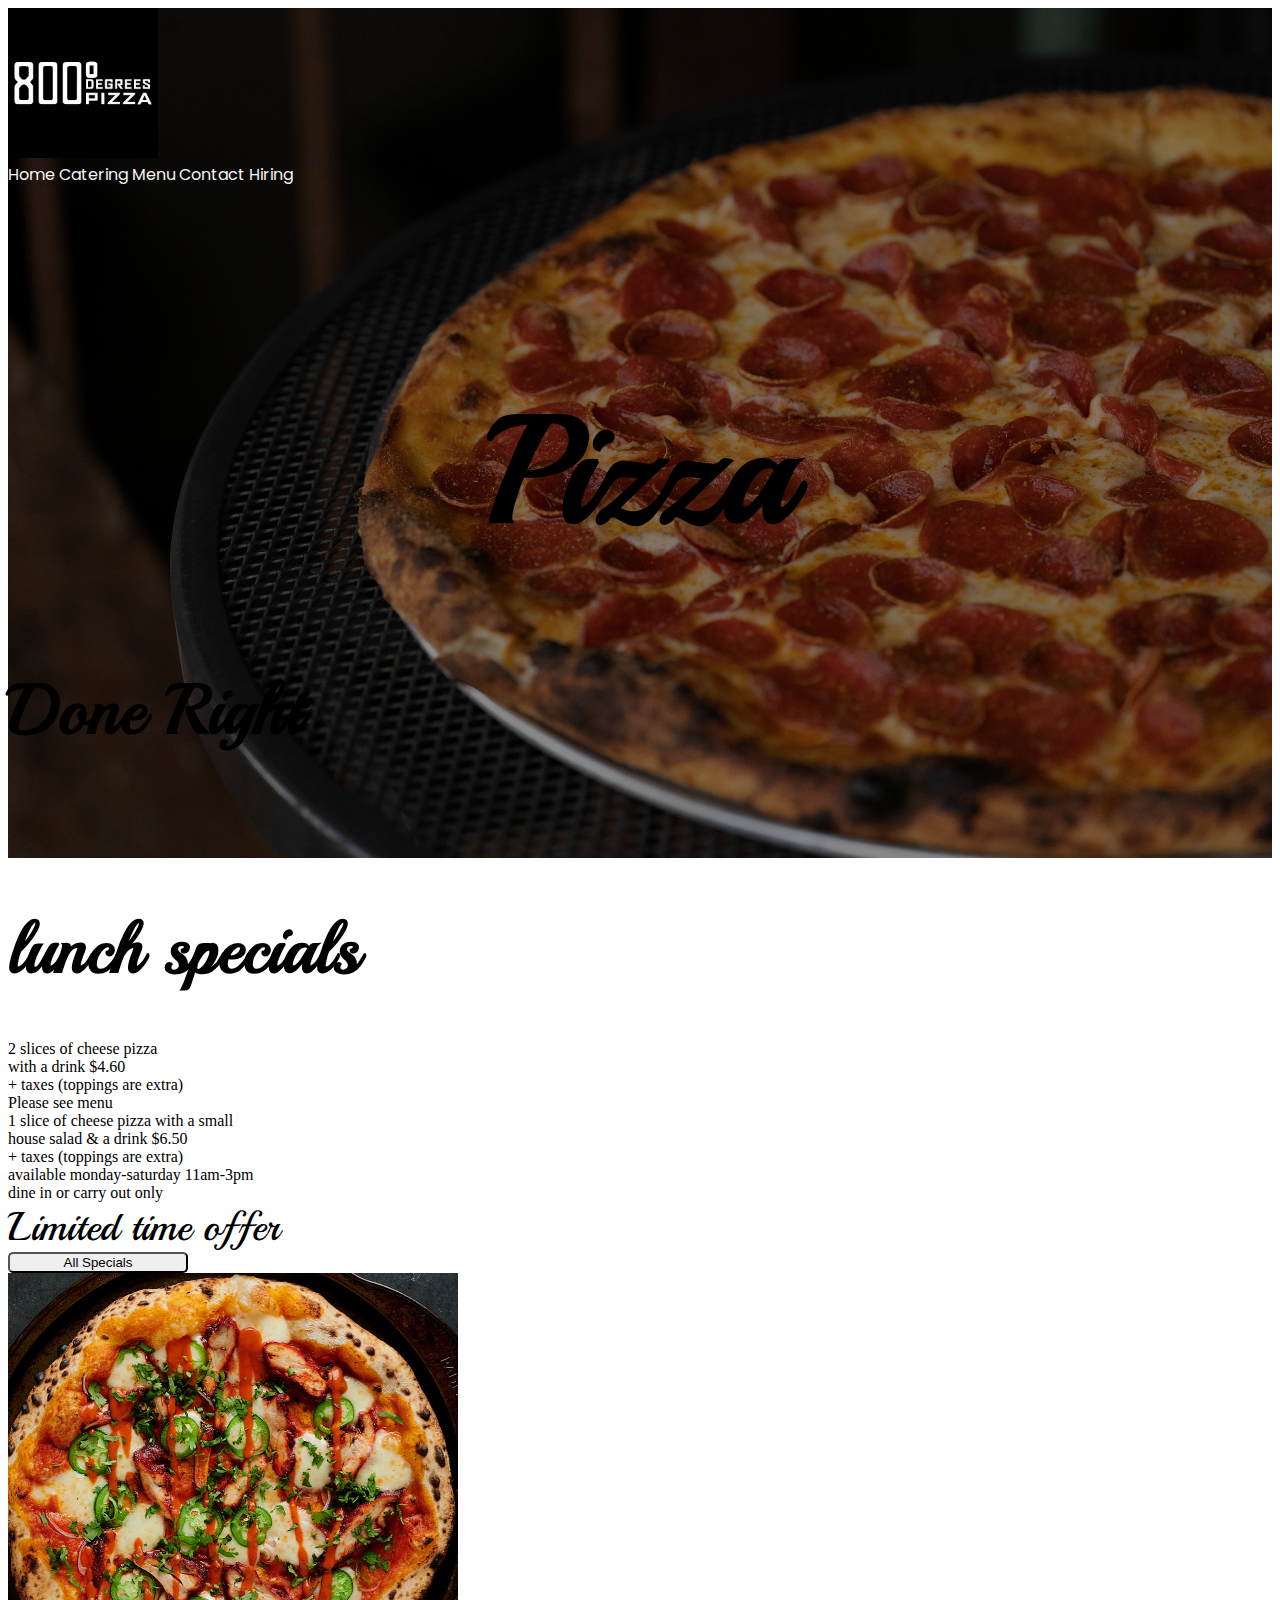
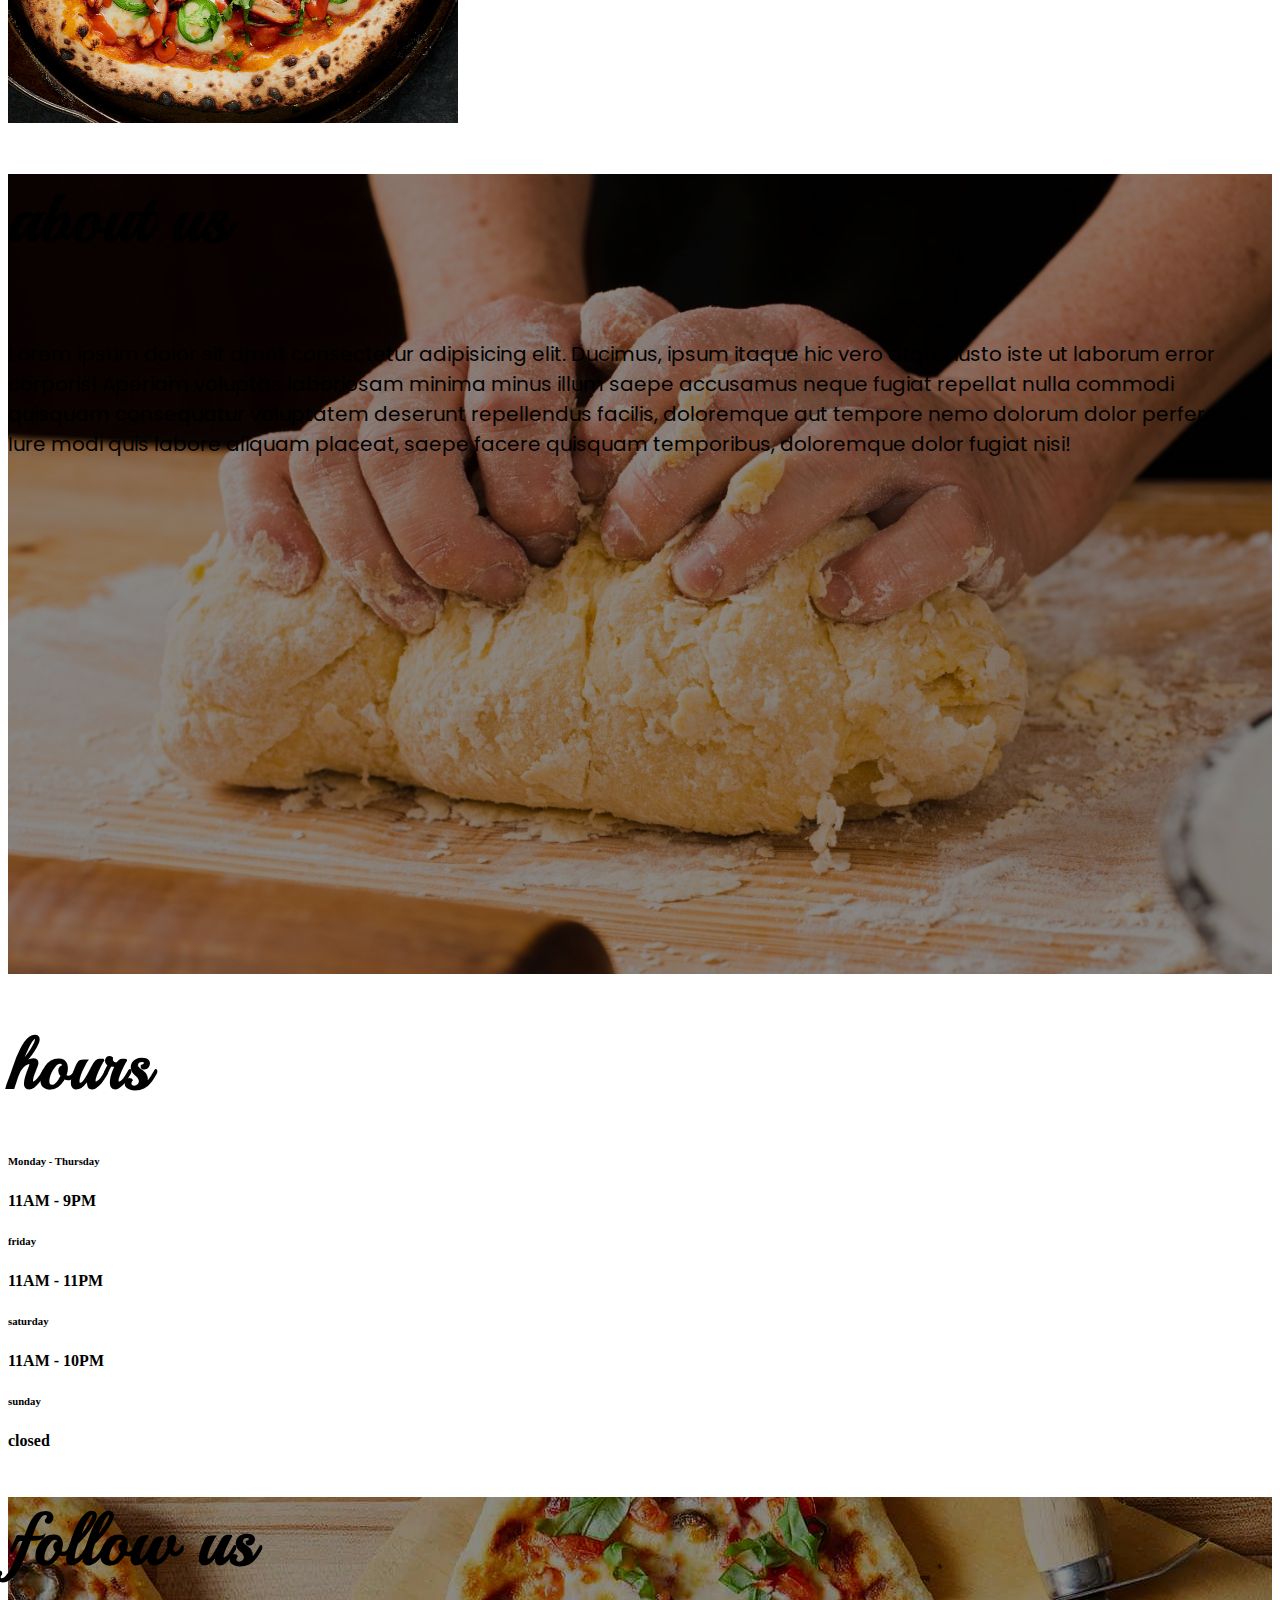
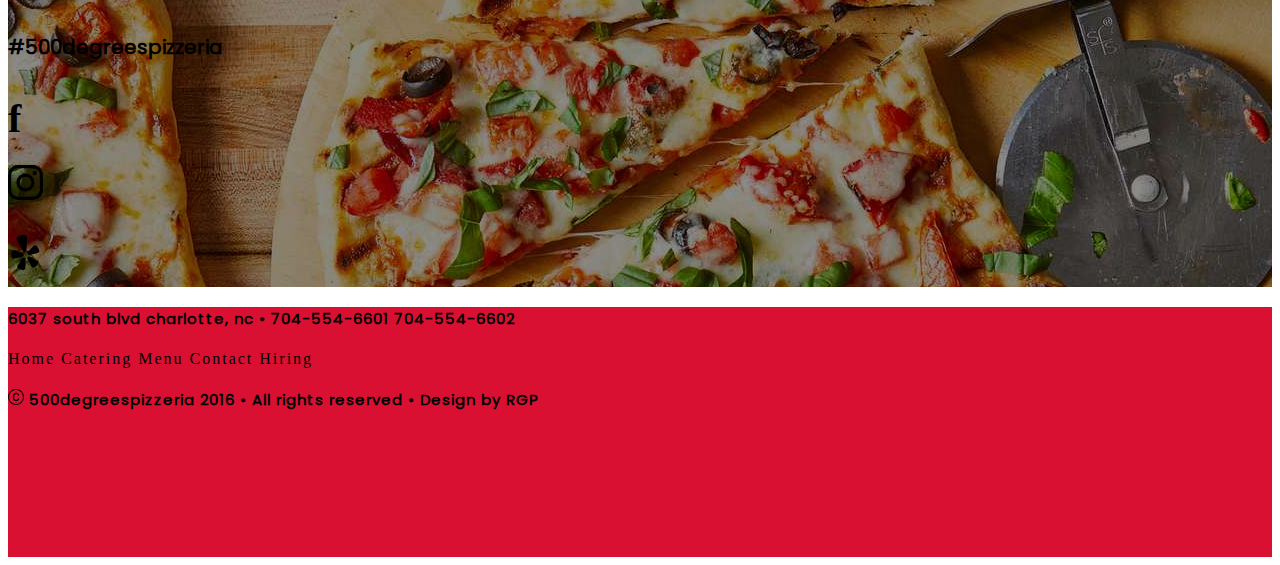
<file: PIZZASITE/index.html>
<!DOCTYPE html>
<html lang="en">
  <head>
    <meta charset="UTF-8" />
    <meta name="viewport" content="width=device-width, initial-scale=1.0" />
    <title>Pizza</title>
    <link
      href="https://cdn.jsdelivr.net/npm/bootstrap@5.0.2/dist/css/bootstrap.min.css"
      rel="stylesheet"
      integrity="sha384-EVSTQN3/azprG1Anm3QDgpJLIm9Nao0Yz1ztcQTwFspd3yD65VohhpuuCOmLASjC"
      crossorigin="anonymous"
    />
    <link rel="stylesheet" href="style.css" />
</head>
<body>
    <div class="container-fluid p-0">
      <!-- hero bg start -->
      <div class="w-100 hero">
        <div class="blacken">
            <!-- navigasi start -->
            <div class="row">
                <!-- area logo -->
                <div class="col-md-3 d-flex flex-wrap justify-content-center p-4">
                    <img src="./img/image/logo.png" width="150" height="150" class="rounded-circle">
                </div>

                <!-- area menu -->
                <div class="col-md-6 d-flex flex-wrap justify-content-center align-items-center py-5">
                    <span class="p-4 text-white text-uppercase menu">Home</span>
                    <span class="p-4 text-white text-uppercase menu">Catering Menu</span>
                    <span class="p-4 text-white text-uppercase menu">Contact</span>
                    <span class="p-4 text-white text-uppercase menu">Hiring</span>
                </div>

                <!-- area sosmed -->
                <div class="col-md-3 d-flex flex-wrap justify-content-center p-5">
                    <div class="col-md-2 d-flex py-5 justify-content-center">
                        <div style="width: 30px; height: 30px;"
                            class="rounded-circle d-flex justify-content-center align-items-center bg-white">
                            <span class="fw-bold font-sm">f</span>
                        </div>
                    </div>
                    <div class="col-md-2 d-flex py-5 justify-content-center">
                        <div style="width: 30px; height: 30px;"
                            class="rounded-circle d-flex justify-content-center align-items-center bg-white">
                            <svg xmlns="http://www.w3.org/2000/svg" width="17" height="17" fill="currentColor"
                                class="bi bi-instagram" viewBox="0 0 16 16">
                                <path
                                    d="M8 0C5.829 0 5.556.01 4.703.048 3.85.088 3.269.222 2.76.42a3.917 3.917 0 0 0-1.417.923A3.927 3.927 0 0 0 .42 2.76C.222 3.268.087 3.85.048 4.7.01 5.555 0 5.827 0 8.001c0 2.172.01 2.444.048 3.297.04.852.174 1.433.372 1.942.205.526.478.972.923 1.417.444.445.89.719 1.416.923.51.198 1.09.333 1.942.372C5.555 15.99 5.827 16 8 16s2.444-.01 3.298-.048c.851-.04 1.434-.174 1.943-.372a3.916 3.916 0 0 0 1.416-.923c.445-.445.718-.891.923-1.417.197-.509.332-1.09.372-1.942C15.99 10.445 16 10.173 16 8s-.01-2.445-.048-3.299c-.04-.851-.175-1.433-.372-1.941a3.926 3.926 0 0 0-.923-1.417A3.911 3.911 0 0 0 13.24.42c-.51-.198-1.092-.333-1.943-.372C10.443.01 10.172 0 7.998 0h.003zm-.717 1.442h.718c2.136 0 2.389.007 3.232.046.78.035 1.204.166 1.486.275.373.145.64.319.92.599.28.28.453.546.598.92.11.281.24.705.275 1.485.039.843.047 1.096.047 3.231s-.008 2.389-.047 3.232c-.035.78-.166 1.203-.275 1.485a2.47 2.47 0 0 1-.599.919c-.28.28-.546.453-.92.598-.28.11-.704.24-1.485.276-.843.038-1.096.047-3.232.047s-2.39-.009-3.233-.047c-.78-.036-1.203-.166-1.485-.276a2.478 2.478 0 0 1-.92-.598 2.48 2.48 0 0 1-.6-.92c-.109-.281-.24-.705-.275-1.485-.038-.843-.046-1.096-.046-3.233 0-2.136.008-2.388.046-3.231.036-.78.166-1.204.276-1.486.145-.373.319-.64.599-.92.28-.28.546-.453.92-.598.282-.11.705-.24 1.485-.276.738-.034 1.024-.044 2.515-.045v.002zm4.988 1.328a.96.96 0 1 0 0 1.92.96.96 0 0 0 0-1.92zm-4.27 1.122a4.109 4.109 0 1 0 0 8.217 4.109 4.109 0 0 0 0-8.217zm0 1.441a2.667 2.667 0 1 1 0 5.334 2.667 2.667 0 0 1 0-5.334z" />
                            </svg>
                        </div>
                    </div>
                    <div class="col-md-2 d-flex py-5 justify-content-center">
                        <div style="width: 30px; height: 30px;"
                            class="rounded-circle d-flex justify-content-center align-items-center bg-white">
                            <svg xmlns="http://www.w3.org/2000/svg" width="19" height="19" fill="currentColor"
                                class="bi bi-yelp" viewBox="0 0 13 16">
                                <path
                                    d="m4.188 10.095.736-.17a.824.824 0 0 0 .073-.02.813.813 0 0 0 .453-1.255 1.025 1.025 0 0 0-.3-.258 2.782 2.782 0 0 0-.428-.198l-.808-.295a76.035 76.035 0 0 0-1.364-.493C2.253 7.3 2 7.208 1.783 7.14c-.041-.013-.087-.025-.124-.038a2.143 2.143 0 0 0-.606-.116.723.723 0 0 0-.572.245 1.625 1.625 0 0 0-.105.132 1.555 1.555 0 0 0-.155.309c-.15.443-.225.908-.22 1.376.002.423.013.966.246 1.334a.785.785 0 0 0 .22.24c.166.114.333.129.507.141.26.019.513-.045.764-.103l2.447-.566.003.001Zm8.219-3.911a4.185 4.185 0 0 0-.8-1.14 1.602 1.602 0 0 0-.275-.21 1.591 1.591 0 0 0-.15-.073.723.723 0 0 0-.621.031c-.142.07-.294.182-.496.37-.028.028-.063.06-.094.089-.167.156-.353.35-.574.575-.34.345-.677.691-1.01 1.042l-.598.62a2.79 2.79 0 0 0-.298.365 1 1 0 0 0-.157.364.813.813 0 0 0 .007.301c0 .005.002.009.003.013a.812.812 0 0 0 .945.616.774.774 0 0 0 .074-.014l3.185-.736c.251-.058.506-.112.732-.242.151-.088.295-.175.394-.35a.787.787 0 0 0 .093-.313c.05-.434-.178-.927-.36-1.308ZM6.706 7.523c.23-.29.23-.722.25-1.075.07-1.181.143-2.362.201-3.543.022-.448.07-.89.044-1.34-.022-.372-.025-.799-.26-1.104C6.528-.077 5.644-.033 5.04.05c-.185.025-.37.06-.553.104a7.589 7.589 0 0 0-.543.149c-.58.19-1.393.537-1.53 1.204-.078.377.106.763.249 1.107.173.417.41.792.625 1.185.57 1.036 1.15 2.066 1.728 3.097.172.308.36.697.695.857.022.01.045.018.068.025.15.057.313.068.469.032l.028-.007a.809.809 0 0 0 .377-.226.732.732 0 0 0 .053-.055Zm-.276 3.161a.737.737 0 0 0-.923-.234.976.976 0 0 0-.145.09 1.909 1.909 0 0 0-.346.354c-.026.033-.05.077-.08.104l-.512.705c-.29.395-.577.791-.861 1.193-.185.26-.346.479-.472.673l-.072.11c-.152.235-.238.406-.282.559a.73.73 0 0 0-.03.314c.013.11.05.217.108.312.031.047.064.093.1.138a1.548 1.548 0 0 0 .257.237 4.482 4.482 0 0 0 2.196.76 1.593 1.593 0 0 0 .349-.027 1.57 1.57 0 0 0 .163-.048.797.797 0 0 0 .278-.178.731.731 0 0 0 .17-.266c.059-.147.098-.335.123-.613l.012-.13c.02-.231.03-.502.045-.821.025-.49.044-.98.06-1.469l.033-.87a2.09 2.09 0 0 0-.055-.623.93.93 0 0 0-.117-.27Zm5.783 1.362a2.199 2.199 0 0 0-.498-.378l-.112-.067c-.199-.12-.438-.246-.719-.398-.43-.236-.86-.466-1.295-.695l-.767-.407c-.04-.012-.08-.04-.118-.059a1.908 1.908 0 0 0-.466-.166.993.993 0 0 0-.17-.018.738.738 0 0 0-.725.616.946.946 0 0 0 .01.293c.038.204.13.406.224.583l.41.768c.228.434.459.864.696 1.294.152.28.28.52.398.719.023.037.048.077.068.112.145.239.261.39.379.497a.73.73 0 0 0 .596.201 1.55 1.55 0 0 0 .168-.029 1.584 1.584 0 0 0 .325-.129 4.06 4.06 0 0 0 .855-.64c.306-.3.577-.63.788-1.006.03-.053.055-.109.076-.165a1.58 1.58 0 0 0 .051-.161c.013-.056.022-.111.029-.168a.792.792 0 0 0-.038-.327.73.73 0 0 0-.165-.27Z" />
                            </svg>
                        </div>
                    </div>
                </div>
            </div>
            <!-- navigasi end -->


            <!-- hero text start -->
            <div class="w-100">
                <div class="p-5">
                    <h1 class="text-center text-warning font font-lg">
                        Pizza
                    </h1>
                    <h1 class="text-center text-white text-uppercase font-md">
                        Done Right
                    </h1>
                </div>
            </div>
            <!-- hero text end -->
        </div>
    </div>
    <!-- hero bg end -->
    </div>

    <!-- lunch specials -->
    <div class="w-100 py-3">
      <div class="w-100 d-flex flex-wrap justify-content-center">

        <!-- area text -->
        <div class="col-md-5 py-5">
          <!-- tittle -->
          <h1 class="text-danger text-center text-capitalize font-md">
            lunch specials
          </h1>
          <!-- tittle end -->

          <div class="mt-3">
            <div class="text-center text-uppercase fw-bold">
              2 slices of cheese pizza <br>
              with a drink $4.60
            </div>
            <div class="text-center p-0">
              + taxes (toppings are extra) <br>
              Please see menu
            </div>
            
            <div class="text-center text-uppercase fw-bold p-1">
              1 slice of cheese pizza with a small <br>
              house salad & a drink $6.50
            </div>
            <div class="text-center ">
              + taxes (toppings are extra) <br>
            </div>

            <div class="text-center text-uppercase fw-bold py-1">
              available monday-saturday 11am-3pm <br>
              dine in or carry out only
            </div>

            <div class="text-center text-danger py-1 font-lt">
              Limited time offer
            </div>

            <!-- area button -->
            <div class="text-center p-3">
              <button type="button" class="btn btn-danger shadow-lg">All Specials</button>
            </div>
            <!-- area button end -->

          </div>
        </div>
        <!-- area text end -->

        <!-- area pict -->
        <div class="col-md-5 py-5">
          <img src="./img/image/special-lunch.jpeg" class="rounded-circle d-flex justify-content-center" width="450" height="450">
        </div>
        <!-- area pict end -->
      </div>
    </div>
    <!-- lunch specials end -->
  
    <!-- about start -->
    <div class="about d-flex flex-wrap justify-content-center">
      <div class="w-100 p-5 opicity">
        <h1 class=" a text-center text-white text-capitalize py-5 font-md">
          about us
        </h1>

        <div class="d-flex flex-wrap justify-content-center">
          <div class="col-md-10 text-white p-4 font-sm">
            <br>
            Lorem ipsum dolor sit amet consectetur adipisicing elit. Ducimus, ipsum itaque hic vero atque iusto iste ut laborum error corporis! Aperiam voluptas laboriosam minima minus illum saepe accusamus neque fugiat repellat nulla commodi quisquam consequatur voluptatem deserunt repellendus facilis, doloremque aut tempore nemo dolorum dolor perferendis. Iure modi quis labore aliquam placeat, saepe facere quisquam temporibus, doloremque dolor fugiat nisi!
          </div>
        </div>
      </div>
    </div>
    <!-- about end -->

    <!-- area hours -->
    <div class="w-100 d-flex flex-wrap justify-content-center">
      <!-- tittle -->
      <div class="w-100 d-flex flex-wrap justify-content-center">
        <h1 class="col-md-12 text-center text-danger text-capitalize font-md mt-5 ">
          hours
        </h1>
      <!-- tittle end -->

        <div class="col-md-2 m-3 my-5 text-center text-uppercase fw-bold">
          <h6>Monday - Thursday</h6>
          <h4>11AM - 9PM</h4>
        </div>
  
        <div class="col-md-2 m-3 my-5 text-center text-uppercase fw-bold">
          <h6>friday</h6>
          <h4>11AM - 11PM</h4>
        </div>
  
        <div class="col-md-2 m-3 my-5 text-center text-uppercase fw-bold">
          <h6>saturday</h6>
          <h4>11AM - 10PM</h4>
        </div>
  
        <div class="col-md-2 m-3 my-5 text-center text-uppercase fw-bold">
          <h6>sunday</h6>
          <h4>closed</h4>
        </div>

      </div>
    </div>
    <!-- area hours end -->

    <!-- follow start -->
    <div class="w-100 d-flex flex-wrap justify-content-center follow">
      <div class=" w-100 p-5 opicity2">
        <!-- tittle -->
        <h1 class="text-center text-capitalize text-white font-md">
          follow us
        </h1>
        <h5 class="text-center text-white font-sm">
          #500degreespizzeria
        </h5>
        <!-- tittle -->

        <!-- icon start -->
        <div class="col-md-12 d-flex flex-wrap justify-content-center p-3">
          <div class="col-md-2 d-flex py-5 justify-content-center">
              <div style="width: 70px; height: 70px;"
                  class="rounded-circle d-flex justify-content-center align-items-center bg-white">
                  <h1 class="fw-bold f ">f</h1>
              </div>
          </div>
          <div class="col-md-2 d-flex py-5 justify-content-center">
              <div style="width: 70px; height: 70px;"
                  class="rounded-circle d-flex justify-content-center align-items-center bg-white">
                  <svg xmlns="http://www.w3.org/2000/svg" width="35" height="35" fill="currentColor"
                      class="bi bi-instagram" viewBox="0 0 16 16">
                      <path
                          d="M8 0C5.829 0 5.556.01 4.703.048 3.85.088 3.269.222 2.76.42a3.917 3.917 0 0 0-1.417.923A3.927 3.927 0 0 0 .42 2.76C.222 3.268.087 3.85.048 4.7.01 5.555 0 5.827 0 8.001c0 2.172.01 2.444.048 3.297.04.852.174 1.433.372 1.942.205.526.478.972.923 1.417.444.445.89.719 1.416.923.51.198 1.09.333 1.942.372C5.555 15.99 5.827 16 8 16s2.444-.01 3.298-.048c.851-.04 1.434-.174 1.943-.372a3.916 3.916 0 0 0 1.416-.923c.445-.445.718-.891.923-1.417.197-.509.332-1.09.372-1.942C15.99 10.445 16 10.173 16 8s-.01-2.445-.048-3.299c-.04-.851-.175-1.433-.372-1.941a3.926 3.926 0 0 0-.923-1.417A3.911 3.911 0 0 0 13.24.42c-.51-.198-1.092-.333-1.943-.372C10.443.01 10.172 0 7.998 0h.003zm-.717 1.442h.718c2.136 0 2.389.007 3.232.046.78.035 1.204.166 1.486.275.373.145.64.319.92.599.28.28.453.546.598.92.11.281.24.705.275 1.485.039.843.047 1.096.047 3.231s-.008 2.389-.047 3.232c-.035.78-.166 1.203-.275 1.485a2.47 2.47 0 0 1-.599.919c-.28.28-.546.453-.92.598-.28.11-.704.24-1.485.276-.843.038-1.096.047-3.232.047s-2.39-.009-3.233-.047c-.78-.036-1.203-.166-1.485-.276a2.478 2.478 0 0 1-.92-.598 2.48 2.48 0 0 1-.6-.92c-.109-.281-.24-.705-.275-1.485-.038-.843-.046-1.096-.046-3.233 0-2.136.008-2.388.046-3.231.036-.78.166-1.204.276-1.486.145-.373.319-.64.599-.92.28-.28.546-.453.92-.598.282-.11.705-.24 1.485-.276.738-.034 1.024-.044 2.515-.045v.002zm4.988 1.328a.96.96 0 1 0 0 1.92.96.96 0 0 0 0-1.92zm-4.27 1.122a4.109 4.109 0 1 0 0 8.217 4.109 4.109 0 0 0 0-8.217zm0 1.441a2.667 2.667 0 1 1 0 5.334 2.667 2.667 0 0 1 0-5.334z" />
                  </svg>
              </div>
          </div>
          <div class="col-md-2 d-flex py-5 justify-content-center">
              <div style="width: 70px; height: 70px;"
                  class="rounded-circle d-flex justify-content-center align-items-center bg-white">
                  <svg xmlns="http://www.w3.org/2000/svg" width="35" height="35" fill="currentColor"
                      class="bi bi-yelp" viewBox="0 0 13 16">
                      <path
                          d="m4.188 10.095.736-.17a.824.824 0 0 0 .073-.02.813.813 0 0 0 .453-1.255 1.025 1.025 0 0 0-.3-.258 2.782 2.782 0 0 0-.428-.198l-.808-.295a76.035 76.035 0 0 0-1.364-.493C2.253 7.3 2 7.208 1.783 7.14c-.041-.013-.087-.025-.124-.038a2.143 2.143 0 0 0-.606-.116.723.723 0 0 0-.572.245 1.625 1.625 0 0 0-.105.132 1.555 1.555 0 0 0-.155.309c-.15.443-.225.908-.22 1.376.002.423.013.966.246 1.334a.785.785 0 0 0 .22.24c.166.114.333.129.507.141.26.019.513-.045.764-.103l2.447-.566.003.001Zm8.219-3.911a4.185 4.185 0 0 0-.8-1.14 1.602 1.602 0 0 0-.275-.21 1.591 1.591 0 0 0-.15-.073.723.723 0 0 0-.621.031c-.142.07-.294.182-.496.37-.028.028-.063.06-.094.089-.167.156-.353.35-.574.575-.34.345-.677.691-1.01 1.042l-.598.62a2.79 2.79 0 0 0-.298.365 1 1 0 0 0-.157.364.813.813 0 0 0 .007.301c0 .005.002.009.003.013a.812.812 0 0 0 .945.616.774.774 0 0 0 .074-.014l3.185-.736c.251-.058.506-.112.732-.242.151-.088.295-.175.394-.35a.787.787 0 0 0 .093-.313c.05-.434-.178-.927-.36-1.308ZM6.706 7.523c.23-.29.23-.722.25-1.075.07-1.181.143-2.362.201-3.543.022-.448.07-.89.044-1.34-.022-.372-.025-.799-.26-1.104C6.528-.077 5.644-.033 5.04.05c-.185.025-.37.06-.553.104a7.589 7.589 0 0 0-.543.149c-.58.19-1.393.537-1.53 1.204-.078.377.106.763.249 1.107.173.417.41.792.625 1.185.57 1.036 1.15 2.066 1.728 3.097.172.308.36.697.695.857.022.01.045.018.068.025.15.057.313.068.469.032l.028-.007a.809.809 0 0 0 .377-.226.732.732 0 0 0 .053-.055Zm-.276 3.161a.737.737 0 0 0-.923-.234.976.976 0 0 0-.145.09 1.909 1.909 0 0 0-.346.354c-.026.033-.05.077-.08.104l-.512.705c-.29.395-.577.791-.861 1.193-.185.26-.346.479-.472.673l-.072.11c-.152.235-.238.406-.282.559a.73.73 0 0 0-.03.314c.013.11.05.217.108.312.031.047.064.093.1.138a1.548 1.548 0 0 0 .257.237 4.482 4.482 0 0 0 2.196.76 1.593 1.593 0 0 0 .349-.027 1.57 1.57 0 0 0 .163-.048.797.797 0 0 0 .278-.178.731.731 0 0 0 .17-.266c.059-.147.098-.335.123-.613l.012-.13c.02-.231.03-.502.045-.821.025-.49.044-.98.06-1.469l.033-.87a2.09 2.09 0 0 0-.055-.623.93.93 0 0 0-.117-.27Zm5.783 1.362a2.199 2.199 0 0 0-.498-.378l-.112-.067c-.199-.12-.438-.246-.719-.398-.43-.236-.86-.466-1.295-.695l-.767-.407c-.04-.012-.08-.04-.118-.059a1.908 1.908 0 0 0-.466-.166.993.993 0 0 0-.17-.018.738.738 0 0 0-.725.616.946.946 0 0 0 .01.293c.038.204.13.406.224.583l.41.768c.228.434.459.864.696 1.294.152.28.28.52.398.719.023.037.048.077.068.112.145.239.261.39.379.497a.73.73 0 0 0 .596.201 1.55 1.55 0 0 0 .168-.029 1.584 1.584 0 0 0 .325-.129 4.06 4.06 0 0 0 .855-.64c.306-.3.577-.63.788-1.006.03-.053.055-.109.076-.165a1.58 1.58 0 0 0 .051-.161c.013-.056.022-.111.029-.168a.792.792 0 0 0-.038-.327.73.73 0 0 0-.165-.27Z" />
                  </svg>
              </div>
          </div>
      </div>
      <!-- icon end -->
    </div>
    </div>
    <!-- follow end -->

    <!-- red half start-->
    <div class="w-100 py-3 skat">
      <div class="w-100 d-flex flex-wrap justify-content-center">

        <!-- info -->
        <div class="col-md-12 py-4">
          <h4 class="text-center text-white text-uppercase font-info">
            6037 south blvd charlotte, nc &#x2022; 704-554-6601 704-554-6602
          </h4>
        </div>
        <!-- info end -->

        <!-- menu start -->
         <div class="col-md-8 d-flex flex-wrap justify-content-center align-items-center ls">
                    <span class="px-4 text-white text-uppercase m-4">Home</span>
                    <span class="px-4 text-white text-uppercase m-4">Catering Menu</span>
                    <span class="px-4 text-white text-uppercase m-4">Contact</span>
                    <span class="px-4 text-white text-uppercase m-4">Hiring</span>
                </div>
        <!-- menu end -->

        <!-- last start -->
        <div class="col-md-12 py-4 d-flex flex-wrap justify-content-center">
          <h4 class="text-center text-white-50 font-info">
            <svg xmlns="http://www.w3.org/2000/svg" width="16" height="16" fill="currentColor" class="bi bi-c-circle" viewBox="0 0 16 16">
              <path d="M1 8a7 7 0 1 0 14 0A7 7 0 0 0 1 8Zm15 0A8 8 0 1 1 0 8a8 8 0 0 1 16 0ZM8.146 4.992c-1.212 0-1.927.92-1.927 2.502v1.06c0 1.571.703 2.462 1.927 2.462.979 0 1.641-.586 1.729-1.418h1.295v.093c-.1 1.448-1.354 2.467-3.03 2.467-2.091 0-3.269-1.336-3.269-3.603V7.482c0-2.261 1.201-3.638 3.27-3.638 1.681 0 2.935 1.054 3.029 2.572v.088H9.875c-.088-.879-.768-1.512-1.729-1.512Z"/>
            </svg>
            500degreespizzeria 2016 &#x2022; All rights reserved &#x2022; Design by RGP
          </h4>
        </div>
        <!-- last end-->

      </div>
    </div>
    <!-- red half end -->



    <script
      src="https://cdn.jsdelivr.net/npm/bootstrap@5.0.2/dist/js/bootstrap.bundle.min.js"
      integrity="sha384-MrcW6ZMFYlzcLA8Nl+NtUVF0sA7MsXsP1UyJoMp4YLEuNSfAP+JcXn/tWtIaxVXM"
      crossorigin="anonymous"
    ></script>
  </body>
</html>
</file>
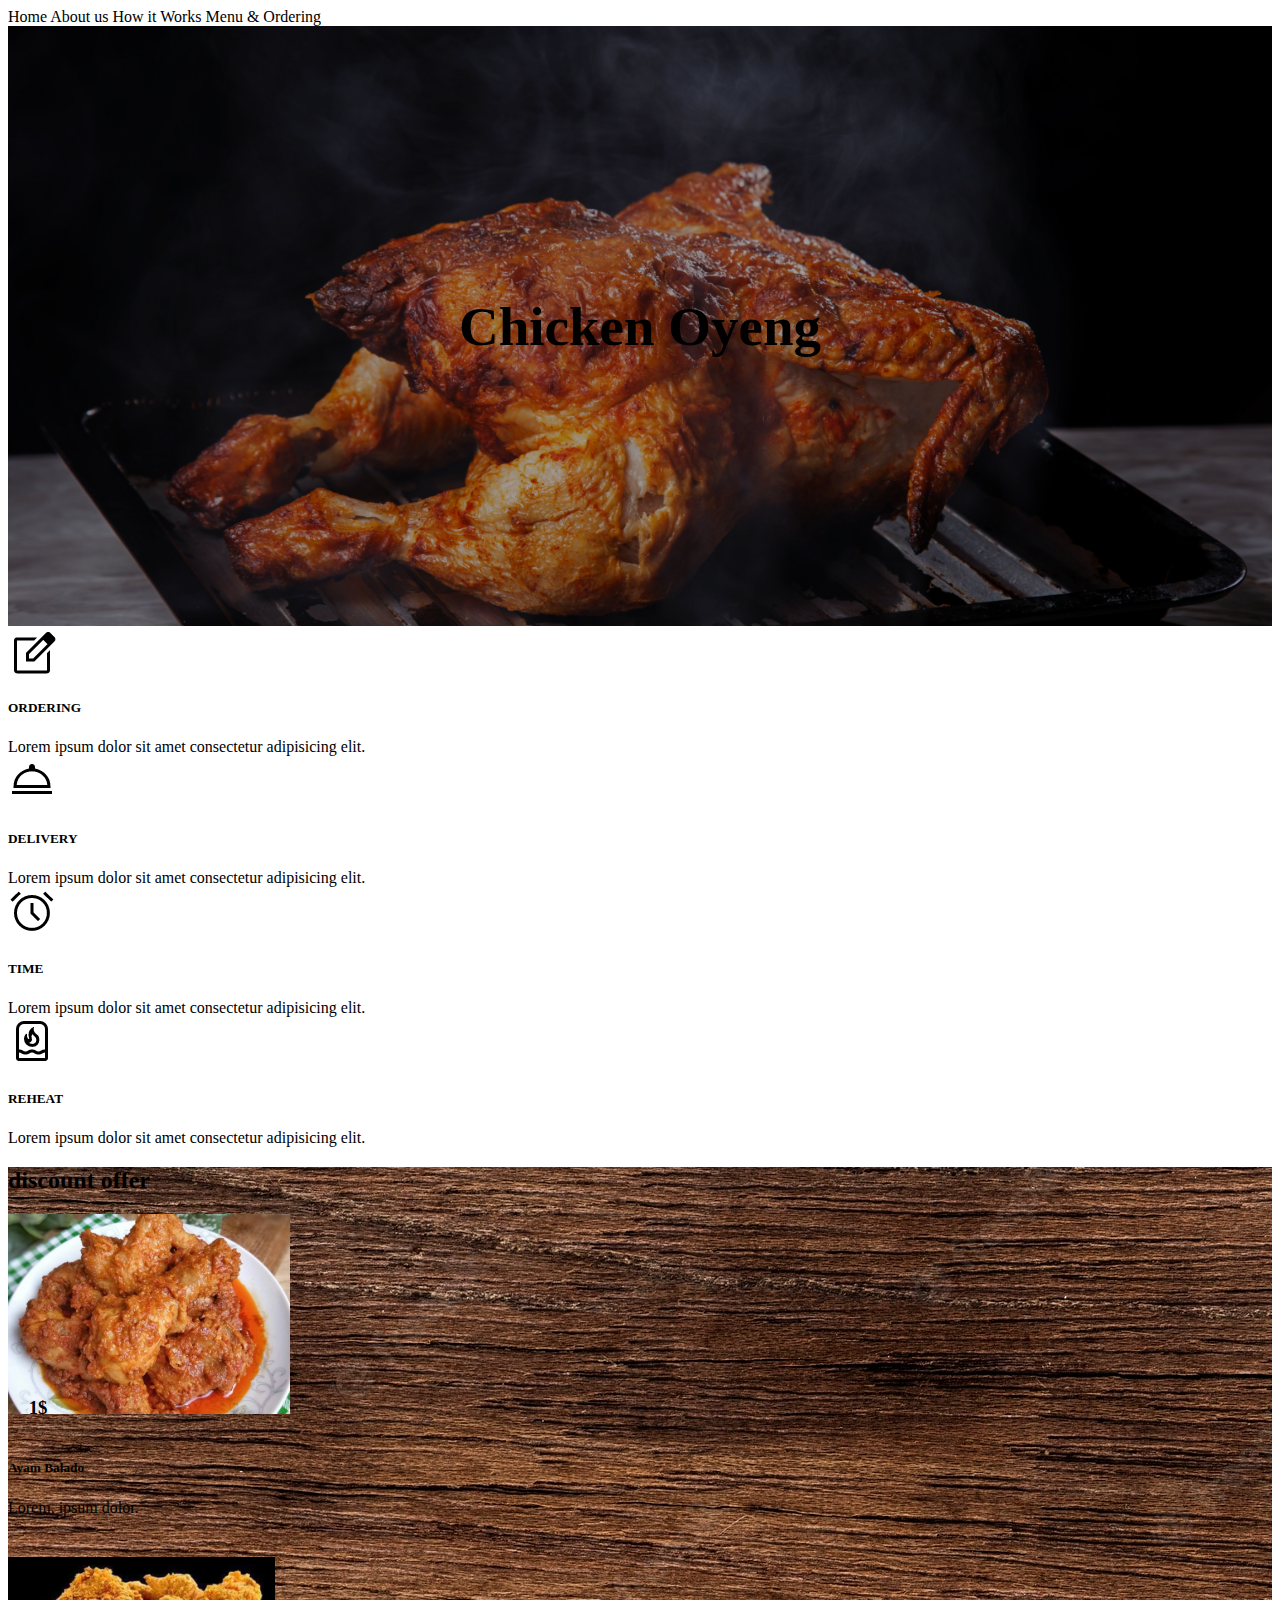
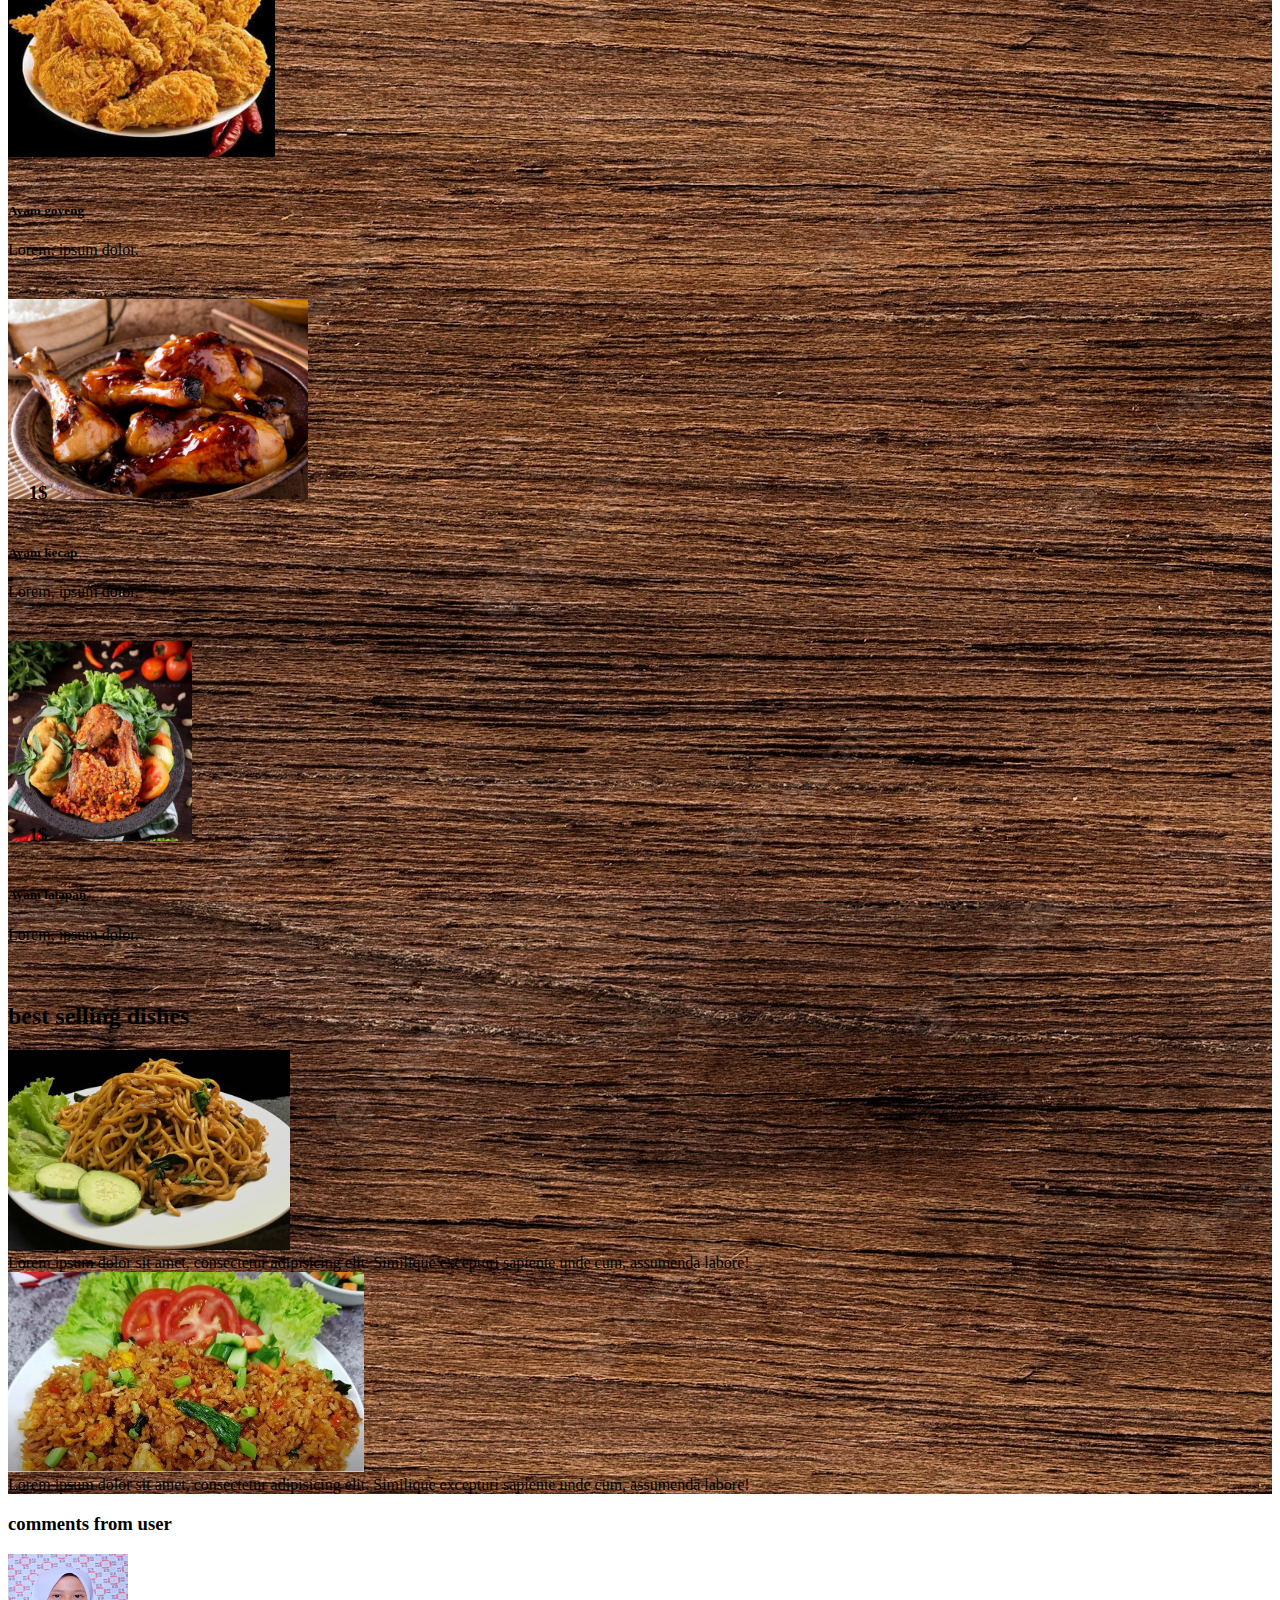
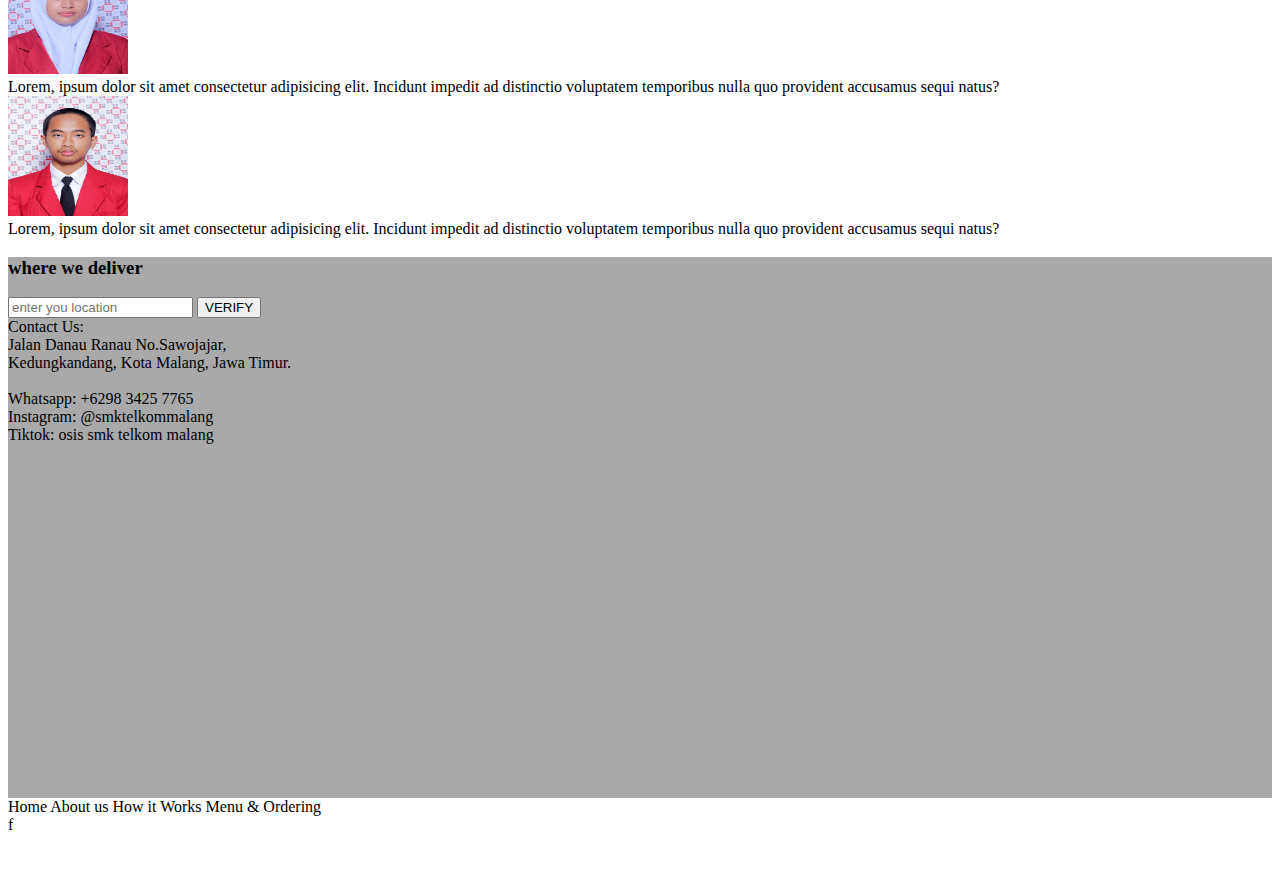
<file: webfood/index.html>
<!DOCTYPE html>
<html lang="en">
<head>
    <meta charset="UTF-8">
    <meta name="viewport" content="width=device-width, initial-scale=1.0">
    <link href="https://cdn.jsdelivr.net/npm/bootstrap@5.1.3/dist/css/bootstrap.min.css" rel="stylesheet" integrity="sha384-1BmE4kWBq78iYhFldvKuhfTAU6auU8tT94WrHftjDbrCEXSU1oBoqyl2QvZ6jIW3" crossorigin="anonymous">
    <title>Web Food</title>
    <link rel="stylesheet" href="style.css">
</head>
<body>
    <div class="container-fluid p-0">
        <!--navigasi start-->
        <div class="row">
            <!--area logo-->
            <div class="col-md-4"></div>
            <!--end area logo-->

            <!--area menu-->
            <div class="col-md-8 d-flex flex-wrap justify-content-center py-3 ">
                <span class="p-4 text-uppercase menu">Home</span>
                <span class="p-4 text-uppercase menu">About us</span>
                <span class="p-4 text-uppercase menu">How it Works</span>
                <span class="p-4 text-uppercase menu">Menu & Ordering</span>
            </div>
            <!--end area menu-->
        </div>
        <!--navigasi end-->

        <!--hero start-->
        <div class="w-100 hero ">
            <div class="hero-text">
                <h1 class="text-center text-white text-uppercase">
                    Chicken Oyeng
                </h1>
            </div>
        </div>
        <!--hero end-->

        <!--service start-->
        <div class="w-100 d-flex flex-wrap justify-content-center py-3">
            <div class="col-md-2 m-2 text-center ">
                <img src="./assets-20230822T013507Z-001/assets/icon/ordering.png" alt="">
                <h5>ORDERING</h5>
                <span>Lorem ipsum dolor sit amet consectetur adipisicing elit.</span>
            </div>
            <div class="col-md-2 m-2 text-center ">
                <img src="./assets-20230822T013507Z-001/assets/icon/delivery.png" alt="">
                <h5>DELIVERY</h5>
                <span>Lorem ipsum dolor sit amet consectetur adipisicing elit.</span>
            </div>
            <div class="col-md-2 m-2 text-center ">
                <img src="./assets-20230822T013507Z-001/assets/icon/time.png" alt="">
                <h5>TIME</h5>
                <span>Lorem ipsum dolor sit amet consectetur adipisicing elit.</span>
            </div>
            <div class="col-md-2 m-2 text-center ">
                <img src="./assets-20230822T013507Z-001/assets/icon/heat.png" alt="">
                <h5>REHEAT</h5>
                <span>Lorem ipsum dolor sit amet consectetur adipisicing elit.</span>
            </div>
        </div>
        <!--service end-->

        <!--discount start-->
        <div class="w-100 discount p-3">
            <h2 class="text-white text-uppercase text-center">
                discount offer
            </h2>

            <div class="w-100 d-flex flex-wrap justify-content-center">
                <div class="col-md-2 m-2 d-flex flex-column align-items-center bg-white rounded-3">
                    <img src="./assets-20230822T013507Z-001/assets/image/ayam-1.jpg" class="w-100 rounded-3" height="200">
                    <div class="circle bg-warning text-white ">
                        <h3>1$</h3>
                    </div>
                    <div class="text-menu">
                        <h5>Ayam Balado</h5>
                    <span>Lorem, ipsum dolor.</span>
                    </div>
                </div>

                <div class="col-md-2 m-2 d-flex flex-column align-items-center bg-white rounded-3">
                    <img src="./assets-20230822T013507Z-001/assets/image/ayam-2.jpg" class="w-100 rounded-3" height="200">
                    <div class="circle bg-warning text-white ">
                        <h3>1$</h3>
                    </div>
                    <div class="text-menu">
                        <h5>Ayam goyeng</h5>
                    <span>Lorem, ipsum dolor.</span>
                    </div>
                </div>

                <div class="col-md-2 m-2 d-flex flex-column align-items-center bg-white rounded-3">
                    <img src="./assets-20230822T013507Z-001/assets/image/ayam-3.jpg" class="w-100 rounded-3" height="200">
                    <div class="circle bg-warning text-white ">
                        <h3>1$</h3>
                    </div>
                    <div class="text-menu">
                        <h5>Ayam kecap</h5>
                    <span>Lorem, ipsum dolor.</span>
                    </div>
                </div>

                <div class="col-md-2 m-2 d-flex flex-column align-items-center bg-white rounded-3">
                    <img src="./assets-20230822T013507Z-001/assets/image/ayam-4.jpg" class="w-100 rounded-3" height="200">
                    <div class="circle bg-warning text-white ">
                        <h3>1$</h3>
                    </div>
                    <div class="text-menu">
                        <h5>Ayam lalapan</h5>
                    <span>Lorem, ipsum dolor.</span>
                    </div>
                </div>
            </div>

            <h2 class="text-center my-5 text-white text-uppercase">
                best selling dishes
            </h2>

            <div class="w-100 d-flex flex-wrap justify-content-center">
                <div class="col-md-4 m-2 bg-white d-flex flex-wrap">
                    <div class="col-md-6">
                        <img src="./assets-20230822T013507Z-001/assets/image/mi-goreng.jpg" class="w-100" height="200">
                    </div>
                    <div class="col-md-6 p-3">
                        Lorem ipsum dolor sit amet, consectetur adipisicing elit. Similique excepturi sapiente unde cum, assumenda labore!
                    </div>
                </div>
                <div class="col-md-4 m-2 bg-white d-flex flex-wrap">
                    <div class="col-md-6">
                        <img src="./assets-20230822T013507Z-001/assets/image/nasi-goreng.jpg" class="w-100" height="200">
                    </div>
                    <div class="col-md-6 p-3">
                        Lorem ipsum dolor sit amet, consectetur adipisicing elit. Similique excepturi sapiente unde cum, assumenda labore!
                    </div>
                </div>
                
            </div>

        </div><!--ini penutup div discount-->
        <!--discount end-->

        <!--comment start-->
        <h3 class="text-uppercase text-center my-4">
            comments from user
        </h3>
        <div class="w-100 bg-white d-flex justify-content-center flex-wrap">
            <!--area cewe-->
            <div class="col-md-4 d-flex">
                <div class="col-4 p-2 text-center">
                    <img src="./assets-20230822T013507Z-001/assets/image/shonia.jpg" width="120" height="120" class="rounded-circle">
                </div>
                
                <div class="col-8">
                    Lorem, ipsum dolor sit amet consectetur adipisicing elit. Incidunt impedit ad distinctio voluptatem temporibus nulla quo provident accusamus sequi natus?
                </div>
            </div>

            <div class="col-md-4 d-flex">
                <div class="col-4 p-2 text-center">
                    <img src="./assets-20230822T013507Z-001/assets/image/dimas anjay mabar.jpg" width="120" height="120" class="rounded-circle">
                </div>
                
                <div class="col-8">
                    Lorem, ipsum dolor sit amet consectetur adipisicing elit. Incidunt impedit ad distinctio voluptatem temporibus nulla quo provident accusamus sequi natus?
                </div>
            </div>
        </div>
        <!--comment end-->

        <!-- delivery start -->
        <div class="w-100 color py-4">
            <h3 class="text-uppercase text-center">
                where we deliver
            </h3>
            <div class="w-100 d-flex flex-wrap justify-content-center">
                <!-- area text -->
                <div class="col-md-4 p-5">
                    <div class="input-group">
                        <input type="text" class="form-control form-control-lg" 
                        placeholder="enter you location">
                        <button type="button" class="btn btn-warning">
                            VERIFY
                        </button>
                    </div>
                    
                    <div class="mt-4 text-black">
                        Contact Us: <br>
                    Jalan Danau Ranau No.Sawojajar, <br>
                    Kedungkandang, Kota Malang, Jawa Timur. <br>
                    <br>
                    Whatsapp: +6298 3425 7765 <br>
                    Instagram: @smktelkommalang <br>
                    Tiktok: osis smk telkom malang
                    </div>
                </div>

                <!-- area map -->
                <div class="col-md-4 p-5 px-3">
                    <iframe src="https://www.google.com/maps/embed?pb=!1m18!1m12!1m3!1d3951.2135998568865!2d112.6564357107122!3d-7.976861992015098!2m3!1f0!2f0!3f0!3m2!1i1024!2i768!4f13.1!3m3!1m2!1s0x2dd6285c5c1b44e3%3A0xf6c889ac7452dc3a!2sSekolah%20Menengah%20Kejuruan%20Telkom%20Malang!5e0!3m2!1sid!2sid!4v1693195951723!5m2!1sid!2sid" 
                    width="540" 
                    height="350" 
                    style="border:0;" allowfullscreen="" loading="lazy" referrerpolicy="no-referrer-when-downgrade">
                    </iframe>     
                </div>
            </div>
        </div>
        <!-- delivery end -->
        
        <!-- footer start -->
        <div class="row">

            <!--area menu-->
            <div class="col-md-8 d-flex flex-wrap justify-content-center py-3 ">
                <span class="p-4 text-uppercase menu">Home</span>
                <span class="p-4 text-uppercase menu">About us</span>
                <span class="p-4 text-uppercase menu">How it Works</span>
                <span class="p-4 text-uppercase menu">Menu & Ordering</span>
            </div>
            <!--end area menu-->

            <!-- sosmed icon -->
            <div class="col-md-4 d-flex align-items-center">
                <div style="width: 50px; height: 50px"   class="rounded-circle d-flex justify-content-center align-items-center bg-secondary">
                    <span class="text-white fw-bold">f</span>
                </div>
            </div>
            <!-- end sosmed ixon -->
        </div>
        <!-- footer end -->

    </div>

    <script src="https://cdn.jsdelivr.net/npm/bootstrap@5.1.3/dist/js/bootstrap.bundle.min.js" integrity="sha384-ka7Sk0Gln4gmtz2MlQnikT1wXgYsOg+OMhuP+IlRH9sENBO0LRn5q+8nbTov4+1p" crossorigin="anonymous"></script>
</body>
</html>
</file>
<file: PIZZASITE/style.css>
@font-face {
    font-family: OFL reg;
    src: url("font/font/Playball/Playball-Regular.ttf");
}

@font-face {
    font-family: OFL;
    src: url("font/font/Playball/OFL.txt");
}

@font-face {
    font-family: OFL latin;
    src: url("./font/font/Playball/");
}

@font-face {
    font-family: PP;
    src: url("./font/font/Poppins/Poppins-Regular.ttf");
}

@font-face {
    font-family: PP bold;
    src: url("./font/font/Poppins/Poppins-Bold.ttf");
}

.menu:hover{
    border-width: 2px;
    border-style: solid;
    border-color: antiquewhite;
}
    
.menu{
    color: whitesmoke;
    border-radius: 5%;
    font-family: PP ;
}

.hero{
    background-image: url("./img/image/hero.jpeg");
    height: 850px;
    background-position: center;
    background-size: cover; 
}

.hero-menu{
    width: 100%;
    height: 100%;
    display: flex;
    justify-content: center;
    align-items: center;  
}


.font-lg{
    display: flex;
    justify-content: center;
    align-items: center;
    font-size: 150px;
    font-family: OFL reg;
}

.font-md{
    font-family: OFL reg;
    font-size: 70px;
}

.font-sm{
    font-family: PP;
    font-size: 20px;
}

.font-lt{
    font-family: OFL reg;
    font-size: 40px;
}

.btn{
    border-radius: 5px;
    width: 180px;
}

.blacken{
    background-color: rgba(0, 0, 0, 0.450);
    height: 850px;
}

.about{
    background-image:url("./img/image/about-us.jpeg");
    height: 800px;
}

.opicity{
    background-color: rgba(0, 0, 0, 0.450);
    height: 800px;
}

.a{
    font-family: OFL reg;
}

.follow{
    background-image: url("./img/image/follow-us.jpeg");
    height: 390px;
}

.opicity2{
    background-color: rgba(0, 0, 0, 0.450);
    height: 390px;
}

.skat{
    background-color:rgb(218, 16, 50) ;
    height: 250px;
}

.f{
    font-size: 40px;
}

.font-info{
    font-family: PP;
    font-size: 15px;
    letter-spacing: 1px;
}

.ls{
    letter-spacing: 2px;
}
</file>
<file: webfood/style.css>
.menu:hover{
    border-width: 3px;
    border-style: solid;
    border-color: rgb(255, 255, 106);
}

.hero{
    background-image:
    url("./assets-20230822T013507Z-001/assets/image/bg-header.jpg");
    height: 600px;
    background-position: center;
    background-size: cover;
}

.hero-text{
    width: 100%;
    height: 100%;
    display: flex;
    justify-content: center;
    align-items: center;
    background-color: rgba(0, 0, 0, 0.377);
}

.hero-text h1{
    font-size: 55px;
}

.discount{
    background-image:  url(assets-20230822T013507Z-001/assets/image/wood.jpg);
}

.circle{
    width: 60px;
    height: 60px;
    border-radius: 50%;

    /* centering vertical horizontal */
    display: flex;
    align-items: center;
    justify-content: center;

    /* positioning */
    position: relative;
    top: -40px;
}

.text-menu{
    position: relative;
    top: -40px;
}

.color{
    background-color: darkgray;
}
</file>
